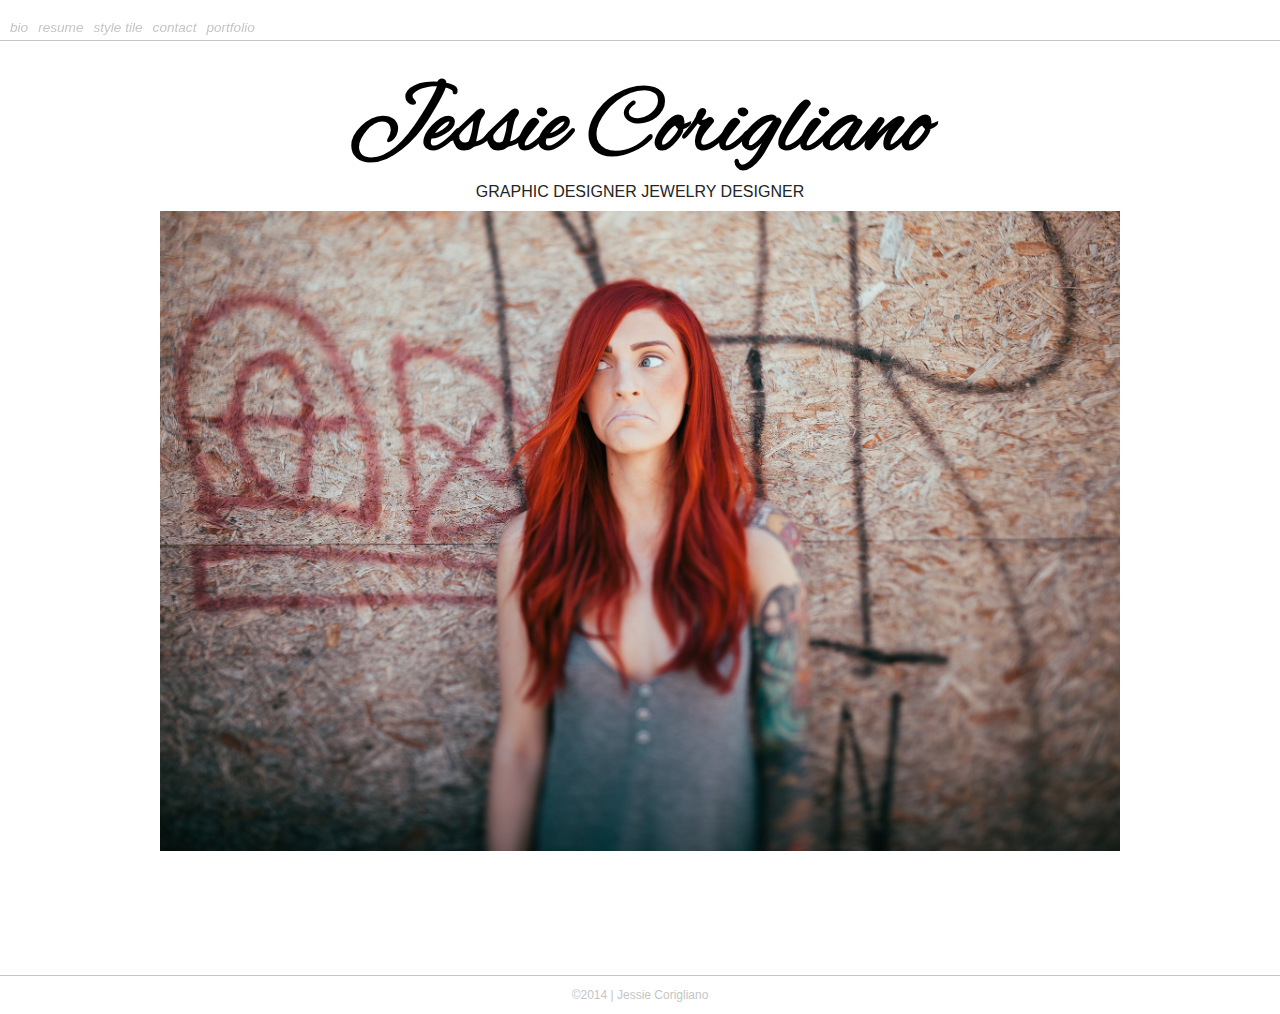
<file: index.html>
<!doctype html>
<html lang="en">
<head>
  <meta charset="UTF-8" />
  <meta name="viewport" content="width=device width">
  <title>Jessie Corgy</title>
  <meta name="viewport" content="initial-scale = 1.0,maximum-scale = 1.0" />
	
 <link rel="icon" href="favicon.ico">	
 
  <link rel="stylesheet" href="css/normalize.css">
  <link rel="stylesheet" href="css/grid.css">	
  <link href='http://fonts.googleapis.com/css?family=Alex+Brush|Open+Sans:800,600,400,300|Raleway:400,300,500' rel='stylesheet' type='text/css'>
  <link rel="stylesheet" href="css/styles.css">	
</head>


<body>
<div class="container">
		


	<div class="main-content">
<div>
	<nav class="main-nav-wrapper">
	<a href="bio/bio.html">Bio</a>
	<a href="resume/resume.html">Resume</a>
	<a href="style/style.html">Style Tile</a>
	<a href="contact/contact.html">Contact</a>
	<a href="portfolio/portfolio.html">Portfolio</a>
	</nav>
</div>

<div class="main-content">
		<header class="grid_12 alpha omega">
			<h1>Jessie Corigliano</h1>
		</header>

		<section class="grid_12 alpha omega">
			<a href="empty">Graphic Designer</a>
			
			<a href="metalsmith.html">Jewelry Designer</a>
		</section>
		<section>
			<img id="gd-img" src="jessie.jpg" alt='Photo by Chris Lambeth'>
		</section>

		<footer><p> &copy;2014 | Jessie Corigliano </P> </footer>
	
	</div>
</div>

		<!-- Clearfix -->
		<div class="clear"></div>

</body>






</html>
</file>
<file: css/grid.css>
/*
 Width: 1000px
 # Columns : 12 
 Column width: 65px
 Gutter : 20px 

 */
.grid_1 { width: 65px; }
.grid_2 { width: 150px; }
.grid_3 { width: 235px; }
.grid_4 { width: 320px; }
.grid_5 { width: 405px; }
.grid_6 { width: 490px; }
.grid_7 { width: 575px; }
.grid_8 { width: 660px; }
.grid_9 { width: 745px; }
.grid_10 { width: 830px; }
.grid_11 { width: 915px; }
.grid_12 { width: 1000px; }

.grid_1,
.grid_2,
.grid_3,
.grid_4,
.grid_5,
.grid_6,
.grid_7,
.grid_8,
.grid_9,
.grid_10,
.grid_11,
.grid_12 {
	margin: 0 20px 10px 0;
	float: left;
	display: block;
}

.alpha{margin-left:0px;}
.omega{margin-right:0px;}

.container{
	width: 1000px; 
	margin: auto;
}



.clear{clear:both;display:block;overflow:hidden;visibility:hidden;width:0;height:0}.clearfix:after{clear:both;content:' ';display:block;font-size:0;line-height:0;visibility:hidden;width:0;height:0}* html .clearfix,*:first-child+html .clearfix{zoom:1}
</file>
<file: css/styles.css>
/* Your Website Styles */
/*GLOBAL STYLING*/

.grid_12.alpha.omega p {
	margin-top: -41px;
}


div.container {
	width: 100%;
	max-width: 100%;

	}

body, footer {
	font-size: 100%;
}
nav {
	width: 100%;
}

a {
	font-size: 1em;
}

header.grid_12.alpha.omega {
	height: 113px;
	width: 100%;
	margin-top: 20px;
}

section.grid_12.alpha.omega {
	width: 100%;
	margin-top: 40px;
}

footer {
	background-color: rgba(255,255,255,.9);
	width: 100%;
	padding: 30px 10px 5px 10px;
	display: block;
	border-top: solid 1px #c5c5c5;
	padding: 0;
	
}

footer p {
	font-size: .75em;
	color: #c5c5c5;
}

header p {
	margin-top: -90px;
}

section {
	width: 100%;
}

.main-content {
	text-align: center;
}

 .main-nav-wrapper {
	position: fixed;
	left: 0px;
	background-color: rgba(255,255,255,.4);
	width: 100%;
	padding: 30px 10px 5px 10px;
	text-transform: lowercase;
	display: block;
	border-bottom: solid 1px #c5c5c5;
	padding-top: 20px;


} 




h1 {
	margin-top: 50px;
	font-size: 6em;
	font-family: 'Alex Brush', cursive;
}


/* typgraphy */
#media-id,
section p {
	float: right;
	margin-right: 50px;
}

#media-id {
	font-size: 4em;
}

/* img */
img#gd-img {
	margin-top: 0px;
}

section img {
	width: 960px;
	margin-top: 20px;
	float: center;
	max-width: 100%;
margin-bottom: 120px;
	
}

.img-gallery {
	float: left;
	width: 200px;
}
/* links */

.main-nav-wrapper a {
	padding-right: 10px; 
	font-style: italic;
	font-size: .85em;
}


a:link,
a:visited,
a:hover,
a:active {
	text-decoration: none;

}

.main-nav-wrapper a:link, 
.main-nav-wrapper a:visited,
.main-nav-wrapper a:active {
	color: #c5c5c5;
	float: left;
}

.main-nav-wrapper a:hover {
	color: #666;
}


.grid_12 a:hover {
color: #ccc;
}

	
.grid_12 a {
	text-transform: uppercase;
	color: #242424;
	font-size: 100%;
}


/*************** Media Queries **************************************************************/

/**********************LARGE DESKTOPS (below)***************/

@media screen and  (min-width:1200px) and (max-width:2000px) {
	/*body {
	background: yellow;
}*/

}


/**************************DESKTOPS (below)*******************/
@media screen and (min-width:769px) and (max-width:1199px) {

/*body {
	background: blue;
}*/
header.grid_12.alpha.omega {
	height: 113px;
	width: 100%;
	margin-top: 20px;
}

 .main-nav-wrapper {
	position: fixed;
	left: 0px;
	background-color: rgb(255,255,255);
	width: 100%;
	padding: 30px 10px 5px 10px;
	text-transform: lowercase;
	display: block;
	border-bottom: solid 1px #c5c5c5;
	padding-top: 20px;

}
/*IMAGE*/
img#gd-img {
	margin-top: 0px;
}
section img {
margin-bottom: 50px;
	
}

}




/*************************TABLETS (below)************************/
@media only screen and (min-width: 480px) and (max-width: 768px) {
/*GLOBAL*/

/*body {
	background: red;
}*/
header.grid_12.alpha.omega {
	height: 113px;
	width: 100%;
	margin-top: 20px;
}


 section.grid_12.alpha.omega {
 	margin-top: 5px;
 }

 .main-nav-wrapper {
	position: fixed;
	left: 0px;
	background-color: rgb(255,255,255);
	width: 100%;
	padding: 30px 10px 5px 10px;
	text-transform: lowercase;
	display: block;
	border-bottom: solid 1px #c5c5c5;
	padding-top: 20px;

}

/* IMAGE */
img#gd-img {
	margin-top: -5px;
}

section img {
margin-bottom: 40px;
	
}


 /* TYPE */
h1 {
 	font-size: 4.25em;
 }

/* LINKS */

}




/*********************************MOBILE (below)***********************/
@media only screen and (min-device-width: 320px) and (max-width: 479px) {
/*GLOBAL*/
 /*body {
	background: green;
}*/

 .main-nav-wrapper {
	position: fixed;
	left: 0px;
	background-color: rgb(255,255,255);
	width: 100%;
	padding: 30px 10px 5px 10px;
	text-transform: lowercase;
	display: block;
	border-bottom: solid 1px #c5c5c5;
	padding-top: 20px;

}
header.grid_12.alpha.omega {
	margin-top: 20px;
}

 section.grid_12.alpha.omega {
 	margin-top: -30px;
 }


/* IMAGE */

img#gd-img {
	margin-top: -10px;
}

section img {
margin-bottom: 20px;
}

 /* TYPE */
h1 {
 	font-size: 2.5em;
 }

 footer {
 	display:none;
	
}

.main-nav-wrapper a {
	padding-right: 10px; 
	font-style: italic;
	font-size: .75em;

}


/*LINKS */
.grid_12 a:link {
	font-size: .65em;
}
</file>
